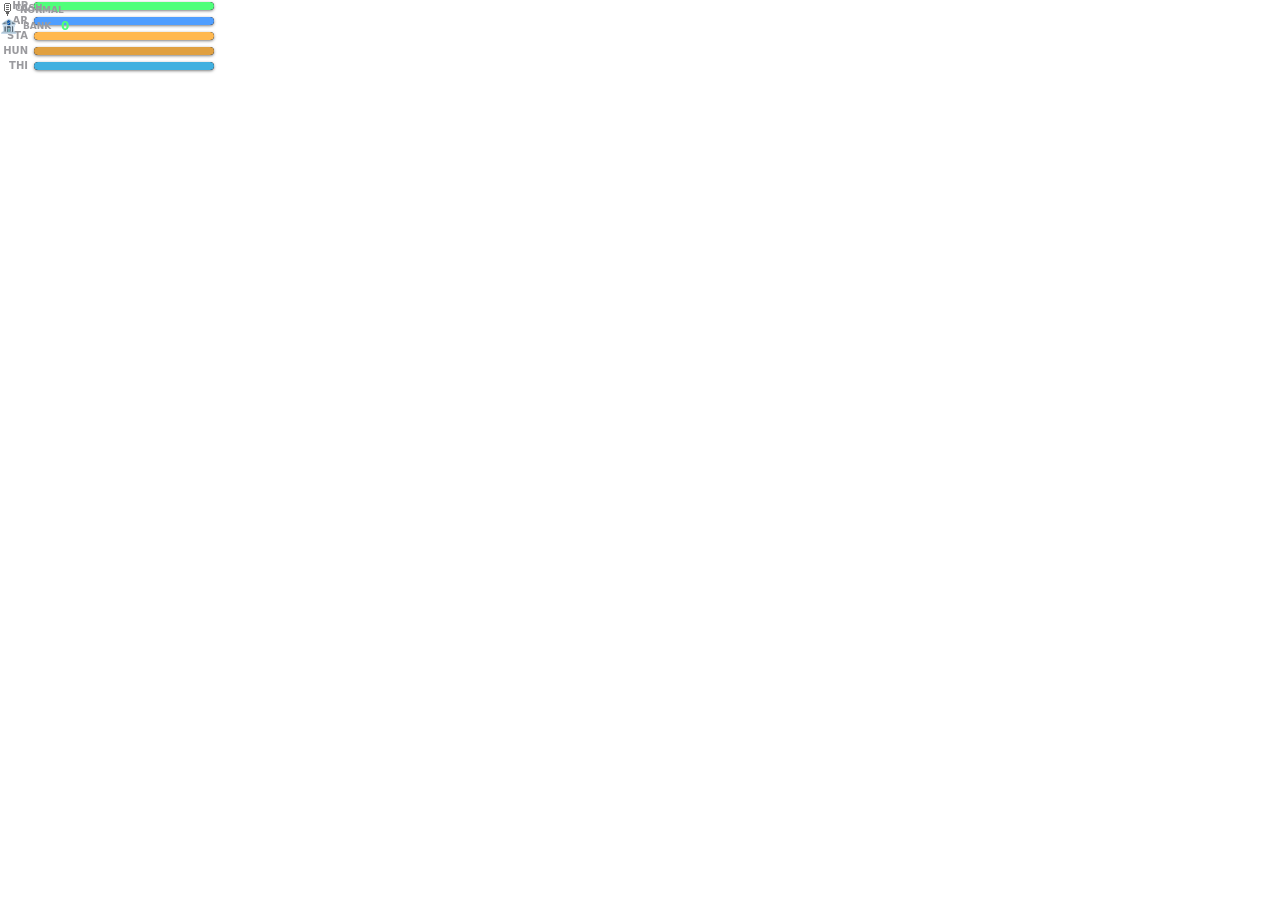
<file: hud-prospyr-smarthud/html/index.html>
<!DOCTYPE html>
<html lang="en">
<head>
    <meta charset="UTF-8">
    <meta name="viewport" content="width=device-width, initial-scale=1.0">
    <title>Prospyr SmartHUD</title>
    <link rel="stylesheet" href="style.css">
</head>
<body>
    <!-- ═══ HUD CONTAINER ═══ -->
    <div id="hud-container">
        <!-- Status Bars -->
        <div id="status-bars" class="hud-element">
            <div class="bar-group" data-type="health">
                <span class="bar-label">HP</span>
                <div class="bar-track"><div class="bar-fill" id="bar-health"></div></div>
            </div>
            <div class="bar-group" data-type="armor">
                <span class="bar-label">AR</span>
                <div class="bar-track"><div class="bar-fill" id="bar-armor"></div></div>
            </div>
            <div class="bar-group" data-type="stamina">
                <span class="bar-label">STA</span>
                <div class="bar-track"><div class="bar-fill" id="bar-stamina"></div></div>
            </div>
            <div class="bar-group" data-type="hunger">
                <span class="bar-label">HUN</span>
                <div class="bar-track"><div class="bar-fill" id="bar-hunger"></div></div>
            </div>
            <div class="bar-group" data-type="thirst">
                <span class="bar-label">THI</span>
                <div class="bar-track"><div class="bar-fill" id="bar-thirst"></div></div>
            </div>
        </div>

        <!-- Money Display -->
        <div id="money-display" class="hud-element">
            <div class="money-item" id="cash-display">
                <span class="money-icon">$</span>
                <span class="money-label">CASH</span>
                <span class="money-value" id="money-cash">0</span>
            </div>
            <div class="money-item" id="bank-display">
                <span class="money-icon">🏦</span>
                <span class="money-label">BANK</span>
                <span class="money-value" id="money-bank">0</span>
            </div>
        </div>

        <!-- Voice Indicator -->
        <div id="voice-indicator" class="hud-element">
            <div class="voice-icon" id="voice-icon">🎙</div>
            <div class="voice-range" id="voice-range-text">Normal</div>
        </div>

        <!-- Vehicle Speedometer -->
        <div id="vehicle-hud" class="hud-element hidden">
            <div class="speedo-container">
                <div class="speed-main">
                    <span class="speed-value" id="vehicle-speed">0</span>
                    <span class="speed-unit" id="vehicle-unit">MPH</span>
                </div>
                <div class="speedo-secondary">
                    <div class="speedo-item">
                        <span class="speedo-label">Gear</span>
                        <span class="speedo-value" id="vehicle-gear">N</span>
                    </div>
                    <div class="speedo-item">
                        <span class="speedo-label">Fuel</span>
                        <div class="fuel-bar"><div class="fuel-fill" id="vehicle-fuel"></div></div>
                    </div>
                    <div class="speedo-item">
                        <span class="speedo-label">Dmg</span>
                        <span class="speedo-value" id="vehicle-damage">100%</span>
                    </div>
                </div>
            </div>
        </div>
    </div>

    <!-- ═══ SETTINGS PANEL ═══ -->
    <div id="settings-panel" class="hidden">
        <div class="settings-header">
            <h1>Prospyr SmartHUD — Settings</h1>
            <button class="settings-close" id="close-btn">&times;</button>
        </div>

        <div class="settings-body">
            <!-- Element Toggles -->
            <div class="settings-section">
                <h2>Display Elements</h2>
                <div class="toggle-grid">
                    <label class="toggle-item">
                        <input type="checkbox" id="toggle-health" data-element="Health">
                        <span>Health</span>
                    </label>
                    <label class="toggle-item">
                        <input type="checkbox" id="toggle-armor" data-element="Armor">
                        <span>Armor</span>
                    </label>
                    <label class="toggle-item">
                        <input type="checkbox" id="toggle-stamina" data-element="Stamina">
                        <span>Stamina</span>
                    </label>
                    <label class="toggle-item">
                        <input type="checkbox" id="toggle-hunger" data-element="Hunger">
                        <span>Hunger</span>
                    </label>
                    <label class="toggle-item">
                        <input type="checkbox" id="toggle-thirst" data-element="Thirst">
                        <span>Thirst</span>
                    </label>
                    <label class="toggle-item">
                        <input type="checkbox" id="toggle-money" data-element="Money">
                        <span>Money</span>
                    </label>
                    <label class="toggle-item">
                        <input type="checkbox" id="toggle-voice" data-element="Voice">
                        <span>Voice</span>
                    </label>
                    <label class="toggle-item">
                        <input type="checkbox" id="toggle-vehicle" data-element="Vehicle">
                        <span>Vehicle</span>
                    </label>
                </div>
            </div>

            <!-- Theme Colors -->
            <div class="settings-section">
                <h2>Theme Colors</h2>
                <div class="color-grid">
                    <label class="color-item">
                        <span>Primary</span>
                        <input type="color" id="color-primary" data-colorkey="primary">
                    </label>
                    <label class="color-item">
                        <span>Background</span>
                        <input type="color" id="color-background" data-colorkey="background">
                    </label>
                    <label class="color-item">
                        <span>Text</span>
                        <input type="color" id="color-text" data-colorkey="text">
                    </label>
                    <label class="color-item">
                        <span>Success</span>
                        <input type="color" id="color-success" data-colorkey="success">
                    </label>
                    <label class="color-item">
                        <span>Warning</span>
                        <input type="color" id="color-warning" data-colorkey="warning">
                    </label>
                    <label class="color-item">
                        <span>Danger</span>
                        <input type="color" id="color-danger" data-colorkey="danger">
                    </label>
                </div>
            </div>

            <!-- Bar Settings -->
            <div class="settings-section">
                <h2>Bar Appearance</h2>
                <div class="slider-group">
                    <label class="slider-item">
                        <span>Width: <span id="bar-width-val">180</span>px</span>
                        <input type="range" id="bar-width" min="100" max="300" value="180">
                    </label>
                    <label class="slider-item">
                        <span>Height: <span id="bar-height-val">8</span>px</span>
                        <input type="range" id="bar-height" min="4" max="20" value="8">
                    </label>
                    <label class="slider-item">
                        <span>Radius: <span id="bar-radius-val">4</span>px</span>
                        <input type="range" id="bar-radius" min="0" max="20" value="4">
                    </label>
                    <label class="toggle-item">
                        <input type="checkbox" id="toggle-fade" data-bar="animateFade">
                        <span>Fade bars when inactive</span>
                    </label>
                </div>
            </div>

            <!-- Minimap -->
            <div class="settings-section">
                <h2>Minimap</h2>
                <div class="radio-group">
                    <label><input type="radio" name="minimap-size" value="small"> Small</label>
                    <label><input type="radio" name="minimap-size" value="normal" checked> Normal</label>
                    <label><input type="radio" name="minimap-size" value="large"> Large</label>
                </div>
            </div>

            <!-- Speed Unit -->
            <div class="settings-section">
                <h2>Speedometer Unit</h2>
                <div class="radio-group">
                    <label><input type="radio" name="speed-unit" value="mph" checked> MPH</label>
                    <label><input type="radio" name="speed-unit" value="kmh"> KM/H</label>
                </div>
            </div>
        </div>

        <div class="settings-footer">
            <button class="btn-secondary" id="reset-btn">Reset to Defaults</button>
            <button class="btn-primary" id="save-btn">Save Settings</button>
        </div>
    </div>

    <script src="app.js"></script>
</body>
</html>
</file>
<file: hud-prospyr-smarthud/html/style.css>
/* ═════════════════════════════════════════════════════════════════════
   Prospyr SmartHUD — Stylesheet
   ═════════════════════════════════════════════════════════════════════
   Dark, modern, minimal. CSS variables driven — colors update from NUI.
   No frameworks. Grid/Flexbox layout.
   ═════════════════════════════════════════════════════════════════════ */

:root {
    --primary: #4f9eff;
    --secondary: #2a2a2e;
    --background: #1a1a1e;
    --text: #ffffff;
    --text-dim: #9a9a9e;
    --success: #4fff7a;
    --warning: #ffb84f;
    --danger: #ff4f6a;
}

* {
    margin: 0;
    padding: 0;
    box-sizing: border-box;
}

body {
    font-family: 'Inter', 'Segoe UI', system-ui, sans-serif;
    overflow: hidden;
    user-select: none;
    -webkit-user-select: none;
}

.hidden { display: none !important; }

/* ═══ HUD ELEMENTS ═══ */

#hud-container {
    position: fixed;
    top: 0;
    left: 0;
    width: 100vw;
    height: 100vh;
    pointer-events: none;
    z-index: 100;
}

.hud-element {
    position: absolute;
    pointer-events: none;
}

/* Status Bars */
#status-bars {
    display: flex;
    flex-direction: column;
    gap: var(--bar-margin, 4px);
}

.bar-group {
    display: flex;
    align-items: center;
    gap: 6px;
    opacity: 1;
    transition: opacity 0.4s ease;
}

.bar-group.faded {
    opacity: 0.3;
}

.bar-label {
    font-size: 10px;
    font-weight: 600;
    color: var(--text-dim);
    text-transform: uppercase;
    width: 28px;
    text-align: right;
}

.bar-track {
    width: var(--bar-width, 180px);
    height: var(--bar-height, 8px);
    background: var(--background);
    border-radius: var(--bar-radius, 4px);
    overflow: hidden;
    box-shadow: 0 1px 3px rgba(0, 0, 0, 0.5);
}

.bar-fill {
    height: 100%;
    border-radius: var(--bar-radius, 4px);
    transition: width 0.3s ease, background 0.3s ease;
}

/* Bar colors by type */
.bar-group[data-type="health"]  .bar-fill { background: var(--success); }
.bar-group[data-type="armor"]   .bar-fill { background: var(--primary); }
.bar-group[data-type="stamina"] .bar-fill { background: var(--warning); }
.bar-group[data-type="hunger"]  .bar-fill { background: #e0a040; }
.bar-group[data-type="thirst"]  .bar-fill { background: #40b0e0; }

/* Low-value warning (< 25%) */
.bar-fill.low { background: var(--danger) !important; }

/* Money Display */
#money-display {
    display: flex;
    flex-direction: column;
    gap: 2px;
}

.money-item {
    display: flex;
    align-items: center;
    gap: 6px;
    font-size: 12px;
    color: var(--text);
}

.money-icon { font-size: 14px; }
.money-label {
    font-size: 9px;
    font-weight: 600;
    text-transform: uppercase;
    color: var(--text-dim);
    width: 32px;
}
.money-value {
    font-weight: 700;
    font-variant-numeric: tabular-nums;
    color: var(--success);
}

/* Voice Indicator */
#voice-indicator {
    display: flex;
    align-items: center;
    gap: 4px;
}

.voice-icon {
    font-size: 16px;
    filter: grayscale(100%) opacity(0.6);
    transition: all 0.2s ease;
}

.voice-icon.active {
    filter: grayscale(0%) opacity(1);
    color: var(--success);
}

.voice-range {
    font-size: 9px;
    text-transform: uppercase;
    font-weight: 600;
    color: var(--text-dim);
}

/* Vehicle Speedometer */
#vehicle-hud {
    display: flex;
    justify-content: center;
}

.speedo-container {
    display: flex;
    flex-direction: column;
    align-items: center;
    gap: 6px;
    background: rgba(26, 26, 30, 0.85);
    padding: 12px 24px;
    border-radius: 12px;
    border: 1px solid rgba(79, 158, 255, 0.2);
}

.speed-main {
    display: flex;
    align-items: baseline;
    gap: 6px;
}

.speed-value {
    font-size: 32px;
    font-weight: 800;
    color: var(--text);
    font-variant-numeric: tabular-nums;
}

.speed-unit {
    font-size: 11px;
    font-weight: 600;
    color: var(--text-dim);
    text-transform: uppercase;
}

.speedo-secondary {
    display: flex;
    gap: 16px;
    align-items: center;
}

.speedo-item {
    display: flex;
    flex-direction: column;
    align-items: center;
    gap: 2px;
}

.speedo-label {
    font-size: 8px;
    font-weight: 600;
    text-transform: uppercase;
    color: var(--text-dim);
}

.speedo-value {
    font-size: 14px;
    font-weight: 700;
    color: var(--text);
    font-variant-numeric: tabular-nums;
}

.fuel-bar {
    width: 30px;
    height: 6px;
    background: var(--background);
    border-radius: 3px;
    overflow: hidden;
}

.fuel-fill {
    height: 100%;
    background: var(--success);
    border-radius: 3px;
    transition: width 0.3s ease, background 0.3s ease;
}

.fuel-fill.low { background: var(--danger); }

/* ═══ SETTINGS PANEL ═══ */

#settings-panel {
    position: fixed;
    top: 50%;
    left: 50%;
    transform: translate(-50%, -50%);
    width: 500px;
    max-height: 80vh;
    background: var(--background);
    border: 1px solid rgba(79, 158, 255, 0.3);
    border-radius: 12px;
    box-shadow: 0 20px 60px rgba(0, 0, 0, 0.8);
    z-index: 200;
    pointer-events: auto;
    overflow-y: auto;
    scrollbar-width: thin;
    scrollbar-color: var(--primary) var(--secondary);
}

#settings-panel::-webkit-scrollbar { width: 6px; }
#settings-panel::-webkit-scrollbar-track { background: var(--secondary); }
#settings-panel::-webkit-scrollbar-thumb { background: var(--primary); border-radius: 3px; }

.settings-header {
    display: flex;
    justify-content: space-between;
    align-items: center;
    padding: 16px 20px;
    border-bottom: 1px solid rgba(79, 158, 255, 0.2);
    position: sticky;
    top: 0;
    background: var(--background);
    border-radius: 12px 12px 0 0;
}

.settings-header h1 {
    font-size: 16px;
    font-weight: 700;
    color: var(--text);
    text-transform: uppercase;
    letter-spacing: 0.5px;
}

.settings-close {
    background: none;
    border: none;
    color: var(--text-dim);
    font-size: 22px;
    cursor: pointer;
    line-height: 1;
    padding: 0;
    width: 30px;
    height: 30px;
    border-radius: 6px;
    display: flex;
    align-items: center;
    justify-content: center;
    transition: all 0.2s;
}

.settings-close:hover {
    background: var(--secondary);
    color: var(--danger);
}

.settings-body {
    padding: 20px;
}

.settings-section {
    margin-bottom: 24px;
}

.settings-section h2 {
    font-size: 12px;
    font-weight: 700;
    text-transform: uppercase;
    letter-spacing: 0.8px;
    color: var(--primary);
    margin-bottom: 12px;
    padding-bottom: 6px;
    border-bottom: 1px solid rgba(79, 158, 255, 0.15);
}

.toggle-grid {
    display: grid;
    grid-template-columns: repeat(2, 1fr);
    gap: 10px;
}

.toggle-item {
    display: flex;
    align-items: center;
    gap: 8px;
    font-size: 13px;
    color: var(--text);
    cursor: pointer;
}

.toggle-item input[type="checkbox"] {
    width: 16px;
    height: 16px;
    accent-color: var(--primary);
    cursor: pointer;
}

.color-grid {
    display: grid;
    grid-template-columns: repeat(3, 1fr);
    gap: 12px;
}

.color-item {
    display: flex;
    flex-direction: column;
    gap: 4px;
    font-size: 11px;
    color: var(--text-dim);
}

.color-item input[type="color"] {
    width: 100%;
    height: 32px;
    border: 1px solid rgba(79, 158, 255, 0.2);
    border-radius: 6px;
    cursor: pointer;
    background: var(--secondary);
}

.slider-group {
    display: flex;
    flex-direction: column;
    gap: 12px;
}

.slider-item {
    display: flex;
    flex-direction: column;
    gap: 4px;
    font-size: 12px;
    color: var(--text-dim);
}

.slider-item span {
    font-weight: 600;
}

.slider-item input[type="range"] {
    accent-color: var(--primary);
    cursor: pointer;
}

.radio-group {
    display: flex;
    gap: 16px;
}

.radio-group label {
    display: flex;
    align-items: center;
    gap: 4px;
    font-size: 13px;
    color: var(--text);
    cursor: pointer;
}

.radio-group input[type="radio"] {
    accent-color: var(--primary);
    cursor: pointer;
}

.settings-footer {
    display: flex;
    justify-content: flex-end;
    gap: 12px;
    padding: 16px 20px;
    border-top: 1px solid rgba(79, 158, 255, 0.2);
    position: sticky;
    bottom: 0;
    background: var(--background);
    border-radius: 0 0 12px 12px;
}

.btn-primary, .btn-secondary {
    padding: 8px 20px;
    border-radius: 6px;
    font-size: 13px;
    font-weight: 600;
    cursor: pointer;
    border: none;
    transition: all 0.2s;
}

.btn-primary {
    background: var(--primary);
    color: white;
}

.btn-primary:hover { opacity: 0.85; }

.btn-secondary {
    background: var(--secondary);
    color: var(--text);
}

.btn-secondary:hover {
    background: var(--background);
    border: 1px solid rgba(79, 158, 255, 0.3);
}
</file>
